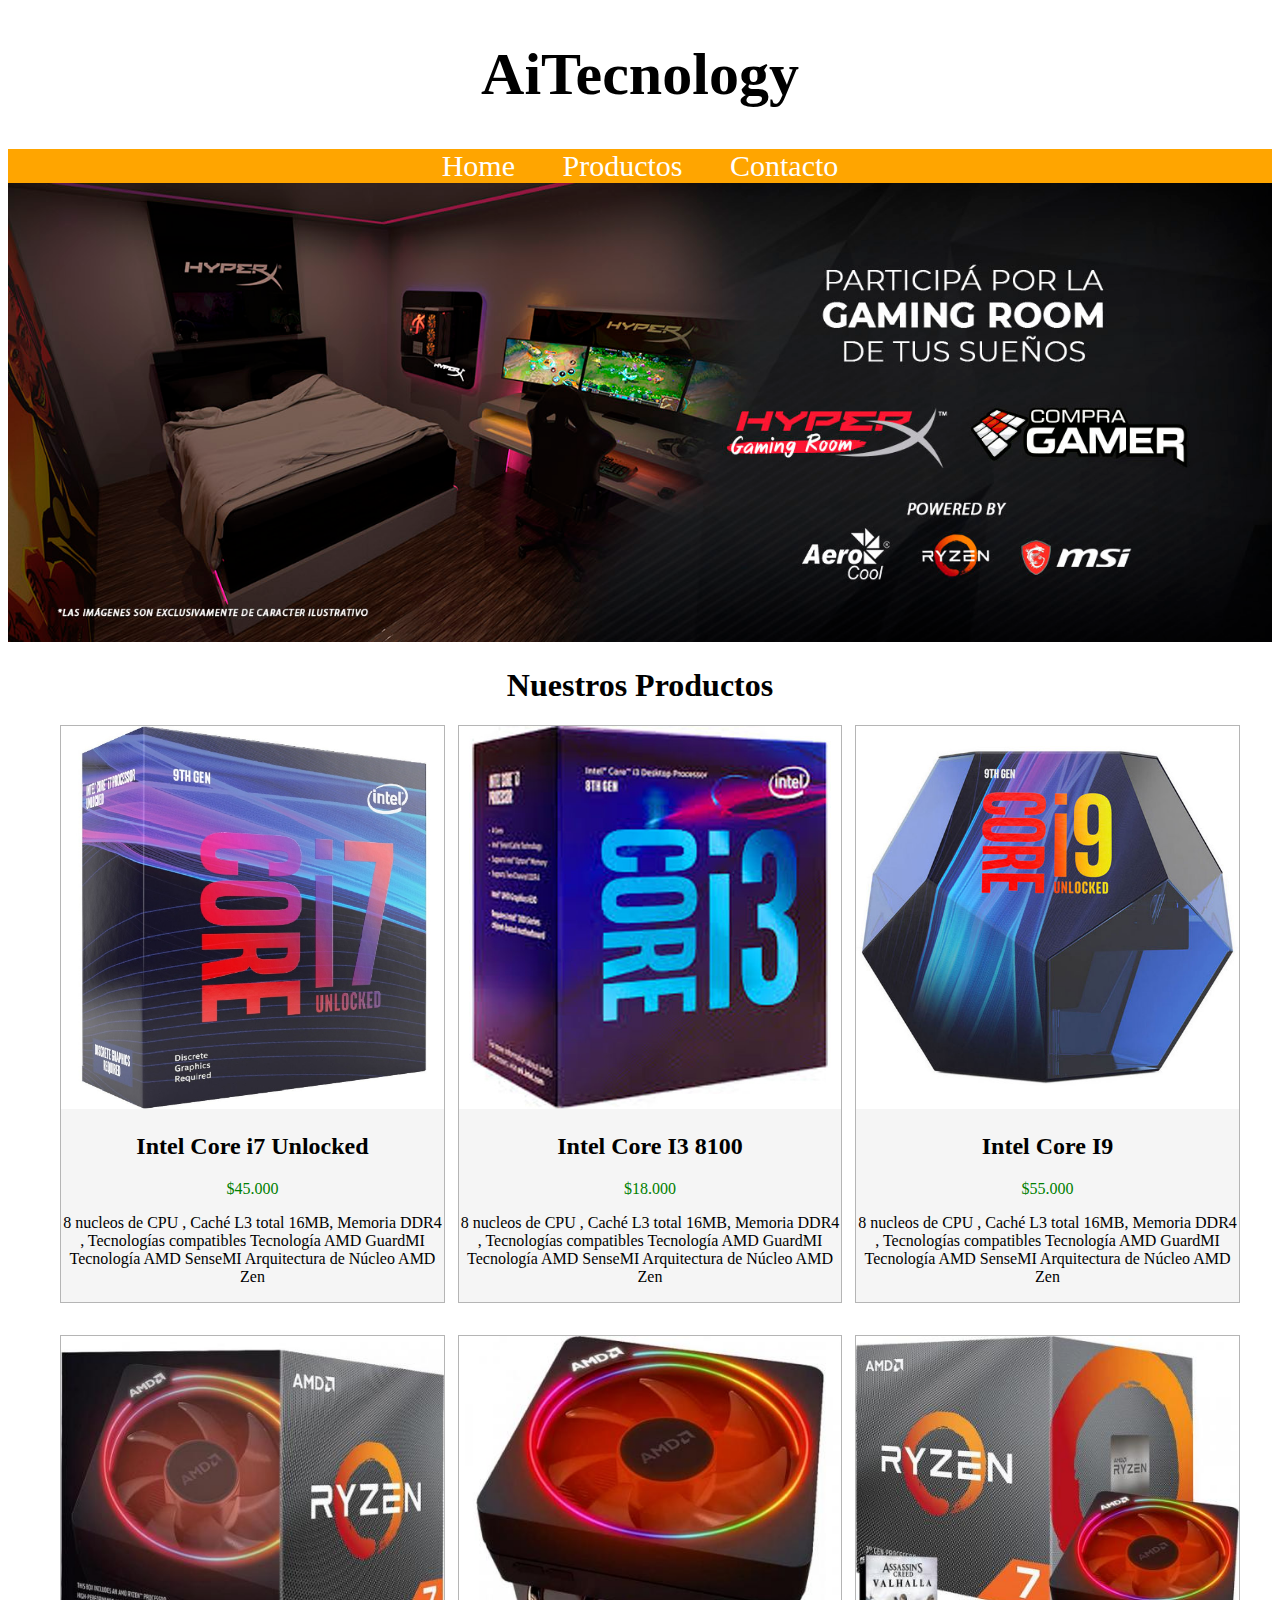
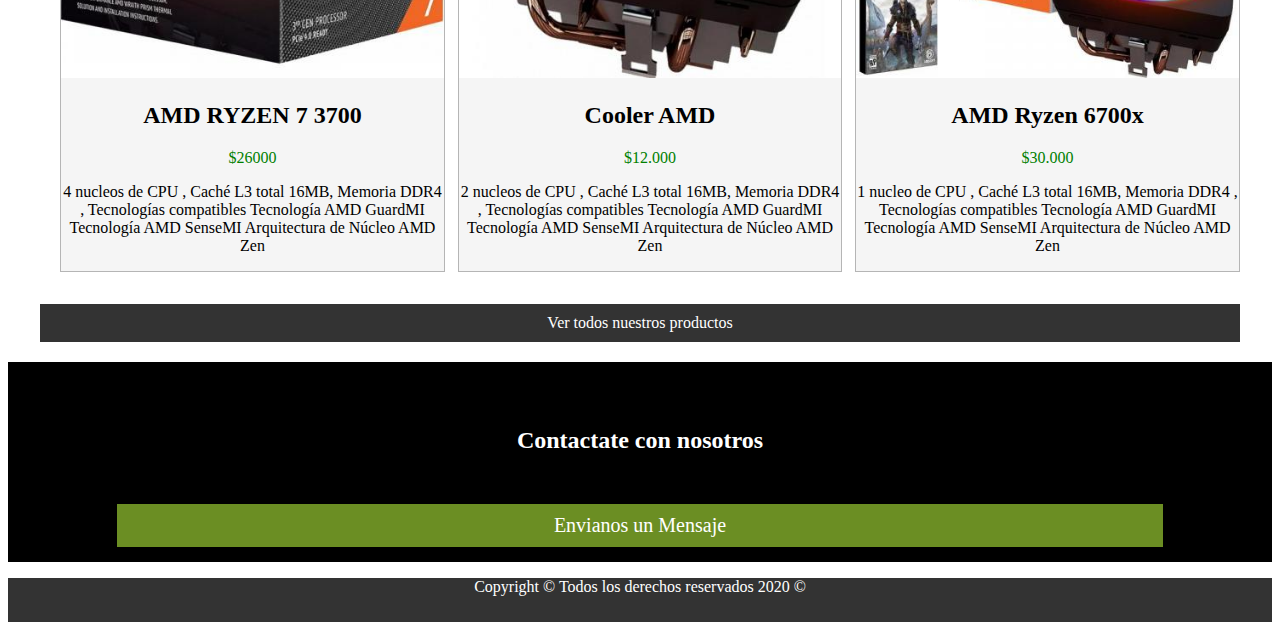
<file: index.html>
<!DOCTYPE html>
<html lang="en">

<head>
    <meta charset="UTF-8">
    <meta name="viewport" content="width=device-width, initial-scale=1.0">
    <link rel="stylesheet" href="style.css">
    <title>AccTecnology</title>
</head>

<body>

    <div class="inicio">
        <header>

            <div class="barra">
                <a href="index.html">
                    <h1>AiTecnology </h1>
                </a>
                <nav class="navegacion">

                    <a href="index.html">Home</a>
                    <a href="productos.html">Productos</a>
                    <a href="contacto.html">Contacto</a>
                </nav>
            </div>
    </div>

    <img src="img/fondocompragamer.jpg" alt="">
    </header>

    <main class="contenedor">
        <h1 class="textos-productos">Nuestros Productos</h1>

        <div class="contenedor-productos">
            <div class="producto">
                <div class="imagen-producto">
                    <img src="img/auriculares logitech.jpg" alt="">
                </div>
                <h2>Intel Core i7 Unlocked</h2>
                <p class="precio"> $45.000</p>
                <p> 8 nucleos de CPU , Caché L3 total 16MB, Memoria DDR4 , Tecnologías compatibles Tecnología AMD GuardMI Tecnología AMD SenseMI Arquitectura de Núcleo AMD Zen</p>
            </div>
            <div class="producto">
                <div class="imagen-producto">
                    <img src="img/micro-intel-core-i3-8100-0.jpg" alt="">
                </div>
                <h2>Intel Core I3 8100 </h2>
                <p class="precio"> $18.000</p>
                <p> 8 nucleos de CPU , Caché L3 total 16MB, Memoria DDR4 , Tecnologías compatibles Tecnología AMD GuardMI Tecnología AMD SenseMI Arquitectura de Núcleo AMD Zen</p>
            </div>
            <div class="producto">
                <div class="imagen-producto">
                    <img src="img/intel i9.jpg" alt="">
                </div>
                <h2>Intel Core I9</h2>
                <p class="precio"> $55.000</p>
                <p> 8 nucleos de CPU , Caché L3 total 16MB, Memoria DDR4 , Tecnologías compatibles Tecnología AMD GuardMI Tecnología AMD SenseMI Arquitectura de Núcleo AMD Zen</p>
            </div>
            <div class="producto">
                <div class="imagen-producto">
                    <img src="img/compragamer_Imganen_general_14084_Procesador_AMD_RYZEN_7_3700X_4.4_GHz_AM4_Wraith_Prism_RGB_Led_Cooler_1f645e9a-grn.jpg" alt="">
                </div>
                <h2>AMD RYZEN 7 3700 </h2>
                <p class="precio"> $26000</p>
                <p> 4 nucleos de CPU , Caché L3 total 16MB, Memoria DDR4 , Tecnologías compatibles Tecnología AMD GuardMI Tecnología AMD SenseMI Arquitectura de Núcleo AMD Zen</p>
            </div>
            <div class="producto">
                <div class="imagen-producto">
                    <img src="img/Cooler amd.jpg" alt="">
                </div>
                <h2>Cooler AMD</h2>
                <p class="precio">$12.000</p>
                <p> 2 nucleos de CPU , Caché L3 total 16MB, Memoria DDR4 , Tecnologías compatibles Tecnología AMD GuardMI Tecnología AMD SenseMI Arquitectura de Núcleo AMD Zen</p>
            </div>
            <div class="producto">
                <div class="imagen-producto">
                    <img src="img/procesador ryzen 7 3700x.jpg" alt="">
                </div>
                <h2>AMD Ryzen 6700x</h2>
                <p class="precio"> $30.000</p>
                <p> 1 nucleo de CPU , Caché L3 total 16MB, Memoria DDR4 , Tecnologías compatibles Tecnología AMD GuardMI Tecnología AMD SenseMI Arquitectura de Núcleo AMD Zen</p>
            </div>
        </div>
        <a href="productos.html" class="boton-productos ">Ver todos nuestros productos</a>
    </main>

    <section class="imagen-contacto">
        <div class="contenedor">
            <div class="contenido-contacto">
                <h2>Contactate con nosotros</h2>
                <a href="contacto.html">
                    <p class="boton">Envianos un Mensaje</p>
                </a>
            </div>
        </div>
    </section>

    <footer class="footer">


        <p>Copyright &copy; Todos los derechos reservados 2020 &copy</p>
    </footer>





</body>

</html>
</file>
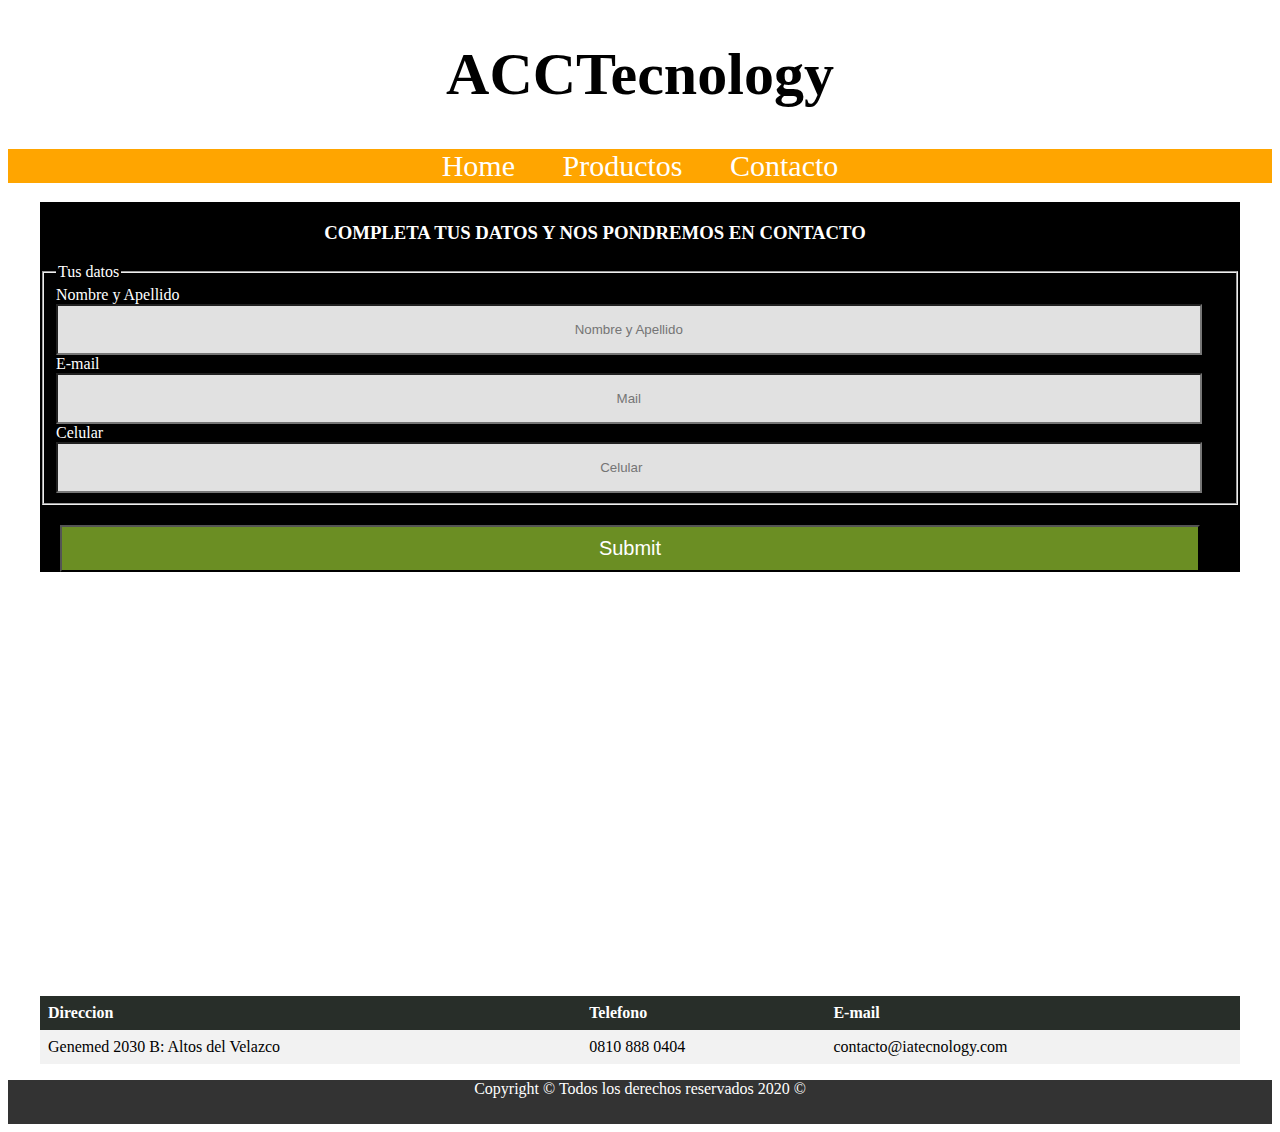
<file: contacto.html>
<!DOCTYPE html>
<html lang="en">

<head>
    <meta charset="UTF-8">
    <meta name="viewport" content="width=device-width, initial-scale=1.0">
    <link rel="stylesheet" href="style.css">
    <title>AccTecnology</title>
</head>

<body>
    <div class="inicio">
        <header>
            <a href="index.html">
                <h1>ACCTecnology </h1>
            </a>
            <div class="barra">
                <nav class="navegacion">
                    <a href="index.html">Home</a>
                    <a href="productos.html">Productos</a>
                    <a href="contacto.html">Contacto</a>
                </nav>
            </div>
    </div>

    </header>

    <main>
        <form action="" class="d-block contenedor contacto">
            <h3 class="contactanos ">Completa tus datos y nos pondremos en contacto </h3>
            <fieldset>
                <legend>Tus datos</legend>
                <label for="Nombre"> Nombre y Apellido </label>
                <input type="text" id="Nombre" placeholder="Nombre y Apellido" required>

                <label for="E-mail"> E-mail</label>
                <input type="email" id="Mail" placeholder="Mail" required>

                <label for="Celular"> Celular</label>
                <input type="number" id="Celular" placeholder="Celular">

            </fieldset>

            <input type="submit" class="boton  boton-contacto" name="Enviar" id="Enviar">
        </form>



        <iframe src="https://www.google.com/maps/embed?pb=!1m18!1m12!1m3!1d27245.031253888723!2d-64.20078286708002!3d-31.39679433974993!2m3!1f0!2f0!3f0!3m2!1i1024!2i768!4f13.1!3m3!1m2!1s0x9432a29b74700db3%3A0x1b10a99a77d7f797!2sGenemed!5e0!3m2!1ses-419!2sar!4v1598471574716!5m2!1ses-419!2sar"
            width="1200" height="400" frameborder="0" style="border:0;" allowfullscreen="" aria-hidden="false" tabindex="0"></iframe>

        <table class="contenedor">
            <tr>
                <th>Direccion</th>
                <th>Telefono</th>
                <th>E-mail</th>
            </tr>
            <tr>
                <td>Genemed 2030 B: Altos del Velazco</td>
                <td>0810 888 0404</td>
                <td>contacto@iatecnology.com</td>
            </tr>
        </table>


    </main>

    <footer class="footer">


        <p>Copyright &copy; Todos los derechos reservados 2020 &copy</p>
    </footer>





</body>
</file>
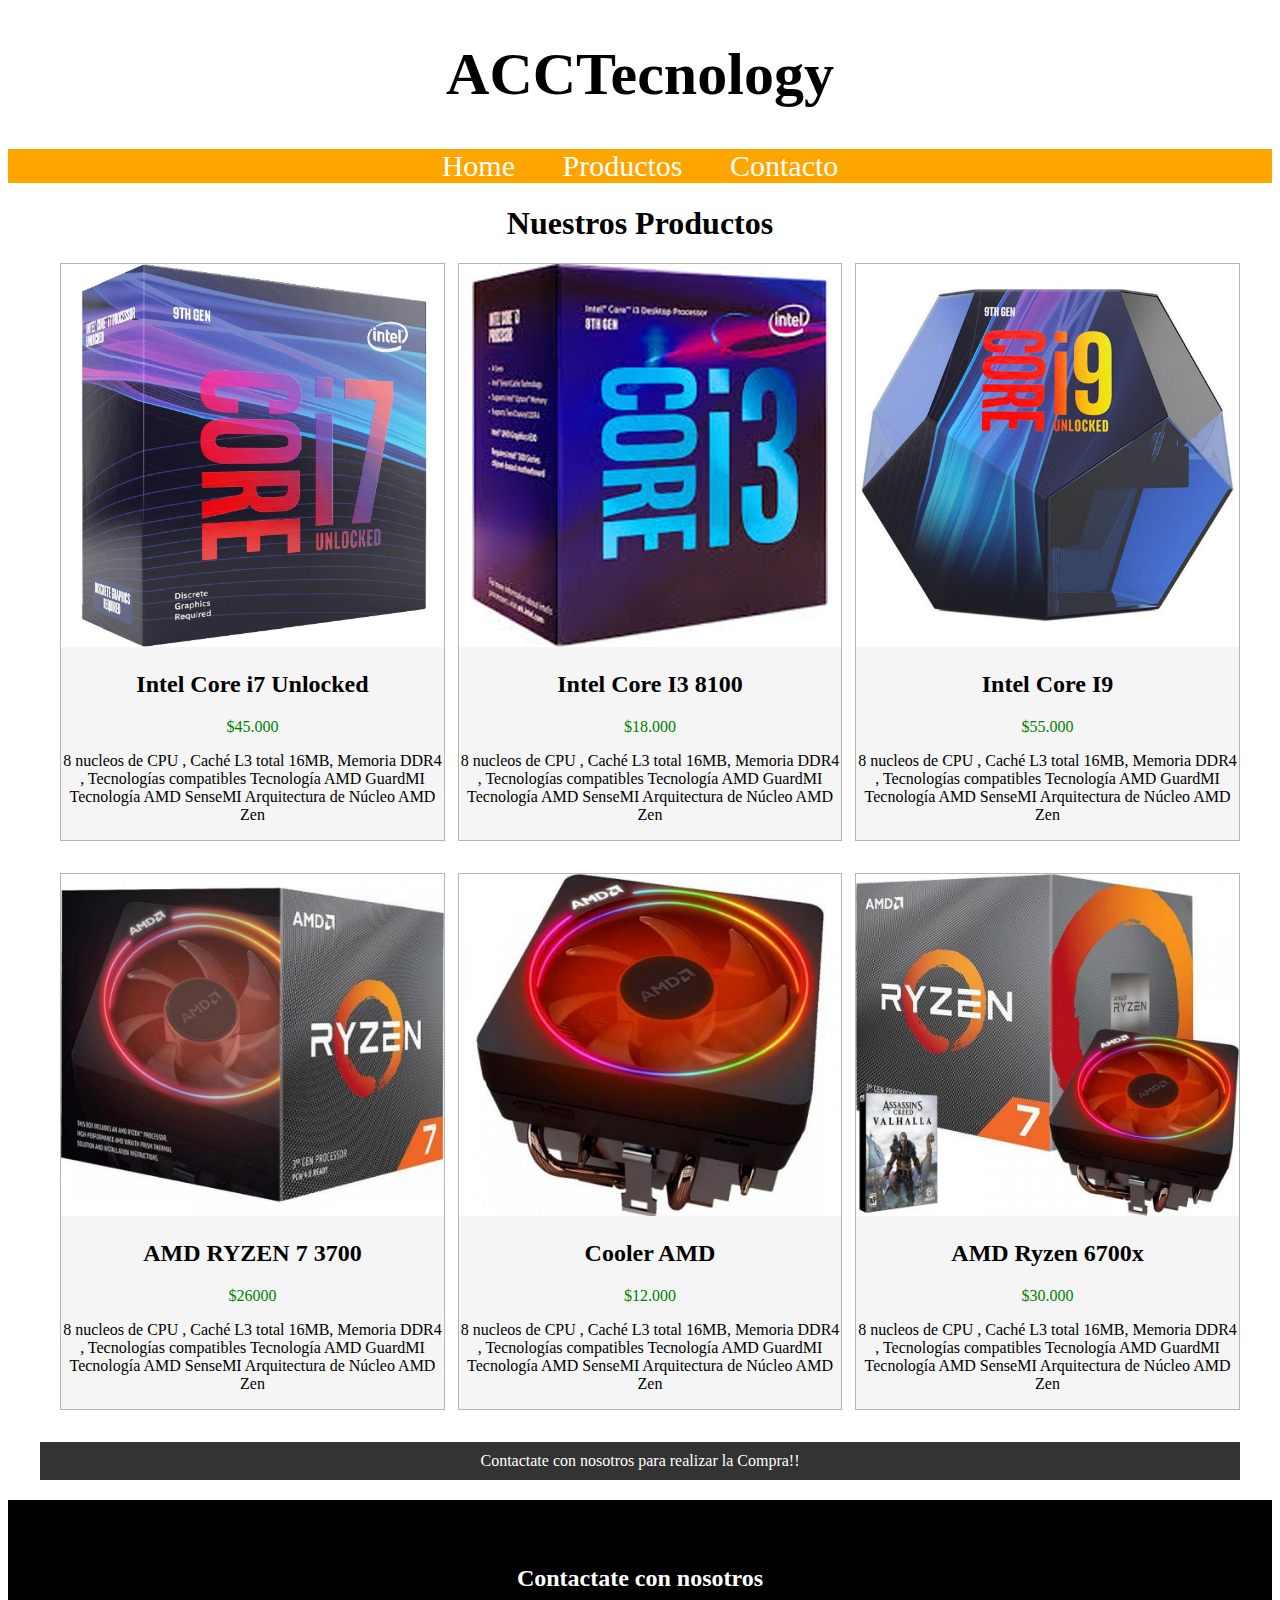
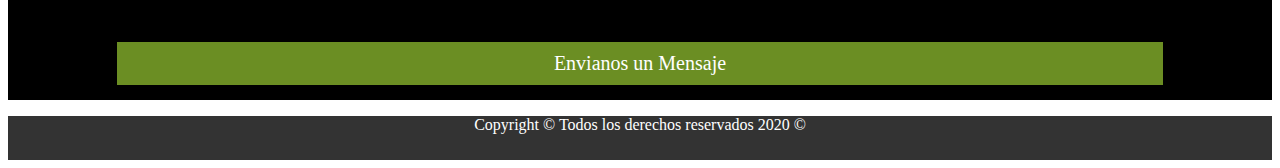
<file: productos.html>
<!DOCTYPE html>
<html lang="en">

<head>
    <meta charset="UTF-8">
    <meta name="viewport" content="width=device-width, initial-scale=1.0">
    <link rel="stylesheet" href="style.css">
    <title>AccTecnology</title>
</head>

<body>

    <div class="inicio">
        <header>
            <a href="index.html">
                <h1>ACCTecnology </h1>
            </a>
            <div class="barra">
                <nav class="navegacion">
                    <a href="index.html">Home</a>
                    <a href="productos.html">Productos</a>
                    <a href="contacto.html">Contacto</a>
                </nav>
            </div>
    </div>


    </header>
    <main class="contenedor">
        <h1 class="textos-productos">Nuestros Productos</h1>

        <div class="contenedor-productos">
            <div class="producto">
                <div class="imagen-producto">
                    <img src="img/auriculares logitech.jpg" alt="">
                </div>
                <h2>Intel Core i7 Unlocked</h2>
                <p class="precio"> $45.000</p>
                <p> 8 nucleos de CPU , Caché L3 total 16MB, Memoria DDR4 , Tecnologías compatibles Tecnología AMD GuardMI Tecnología AMD SenseMI Arquitectura de Núcleo AMD Zen</p>
            </div>
            <div class="producto">
                <div class="imagen-producto">
                    <img src="img/micro-intel-core-i3-8100-0.jpg" alt="">
                </div>
                <h2>Intel Core I3 8100 </h2>
                <p class="precio"> $18.000</p>
                <p> 8 nucleos de CPU , Caché L3 total 16MB, Memoria DDR4 , Tecnologías compatibles Tecnología AMD GuardMI Tecnología AMD SenseMI Arquitectura de Núcleo AMD Zen</p>
            </div>
            <div class="producto">
                <div class="imagen-producto">
                    <img src="img/intel i9.jpg" alt="">
                </div>
                <h2>Intel Core I9</h2>
                <p class="precio"> $55.000</p>
                <p> 8 nucleos de CPU , Caché L3 total 16MB, Memoria DDR4 , Tecnologías compatibles Tecnología AMD GuardMI Tecnología AMD SenseMI Arquitectura de Núcleo AMD Zen</p>
            </div>
            <div class="producto">
                <div class="imagen-producto">
                    <img src="img/compragamer_Imganen_general_14084_Procesador_AMD_RYZEN_7_3700X_4.4_GHz_AM4_Wraith_Prism_RGB_Led_Cooler_1f645e9a-grn.jpg" alt="">
                </div>
                <h2>AMD RYZEN 7 3700 </h2>
                <p class="precio"> $26000</p>
                <p> 8 nucleos de CPU , Caché L3 total 16MB, Memoria DDR4 , Tecnologías compatibles Tecnología AMD GuardMI Tecnología AMD SenseMI Arquitectura de Núcleo AMD Zen</p>
            </div>
            <div class="producto">
                <div class="imagen-producto">
                    <img src="img/Cooler amd.jpg" alt="">
                </div>
                <h2>Cooler AMD</h2>
                <p class="precio">$12.000</p>
                <p> 8 nucleos de CPU , Caché L3 total 16MB, Memoria DDR4 , Tecnologías compatibles Tecnología AMD GuardMI Tecnología AMD SenseMI Arquitectura de Núcleo AMD Zen</p>
            </div>
            <div class="producto">
                <div class="imagen-producto">
                    <img src="img/procesador ryzen 7 3700x.jpg" alt="">
                </div>
                <h2>AMD Ryzen 6700x</h2>
                <p class="precio"> $30.000</p>
                <p> 8 nucleos de CPU , Caché L3 total 16MB, Memoria DDR4 , Tecnologías compatibles Tecnología AMD GuardMI Tecnología AMD SenseMI Arquitectura de Núcleo AMD Zen</p>
            </div>
        </div>
        <a href="contacto.html" class="boton-productos ">Contactate con nosotros para realizar la Compra!!</a>
    </main>

    <section class="imagen-contacto">
        <div class="contenedor">
            <div class="contenido-contacto">
                <h2>Contactate con nosotros</h2>
                <a href="contacto.html">
                    <p class="boton">Envianos un Mensaje</p>
                </a>
            </div>
        </div>
    </section>

    <footer class="footer">


        <p>Copyright &copy; Todos los derechos reservados 2020 &copy</p>
    </footer>





</body>

</html>
</file>
<file: style.css>
img {
     max-width: 100%;
 }
 
 header a {
     text-decoration: none;
     color: black;
     text-align: center;
     font-size: 30px;
 }
 
 .contenedor {
     max-width: 1200px;
     margin: 0 auto;
 }
 
 .navegacion {
     font-size: 30px;
     text-decoration: none;
     color: white;
     background-color: orange;
     text-align: center;
 }
 
 .navegacion a {
     text-decoration: none;
     color: white;
     margin: 20px;
 }
 
 .navegacion a:hover {
     color: green;
 }
 
 .barra {
     height: 100%;
     text-align: center;
 }
 
 .textos-productos {
     text-align: center;
 }
 /**Productos **/
 
 .contenedor-productos {
     display: flex;
     justify-content: space-between;
     flex-wrap: wrap;
     padding-left: 20px;
 }
 
 .producto {
     flex-shrink: 0;
     flex-basis: calc(33.3% - 10px);
     border: 1px solid #B5B5B5;
     background-color: #F5F5F5;
     margin-bottom: 2rem;
     text-align: center;
 }
 
 .producto img {
     max-width: 100%;
     ;
 }
 
 .imagen-producto {
     align-items: center;
 }
 
 .producto img:first-of-type {
     padding-left: 0px;
 }
 
 .contenido-contacto h2 {
     opacity: orange;
     padding: 50px 400px;
     display: block;
 }
 
 .contenido-contacto a {
     text-align: center;
 }
 
 .imagen-contacto {
     background-color: black;
     background-position: center center;
     background-size: cover;
     height: 200px;
     display: flex;
     align-items: center;
     color: white;
 }
 
 .footer {
     background-color: #333333;
     color: white;
     margin: 0;
     text-align: center;
     padding-bottom: 10px;
 }
 
 .navegacion-footer {
     font-size: 30px;
     text-decoration: none;
     color: white;
     text-align: center;
 }
 
 .navegacion-footer a {
     text-decoration: none;
     color: white;
     margin: 20px;
 }
 
 .boton {
     color: white;
     font-weight: 300;
     text-decoration: none;
     font-size: 20px;
     padding: 10px 30px;
     margin-top: -20px;
     background-color: olivedrab;
 }
 
 .contenido-contacto a {
     text-decoration: none;
 }
 /**Contacto **/
 
 .d-block {
     display: block;
 }
 
 .formulario {
     display: flex;
 }
 
 iframe {
     margin-left: 150px;
 }
 
 input {
     display: block;
     text-align: center;
 }
 
 input[type=submit] {
     margin-left: 20px;
     margin-bottom: 20px;
     text-align: center;
 }
 
 input {
     padding: 1rem;
     display: block;
     width: 95%;
     background-color: #e1e1e1;
 }
 
 form h3 {
     text-align: center;
     margin-right: 90px;
 }
 
 form {
     background-color: black;
     color: white;
 }
 
 .boton-contacto {
     margin-top: 20px;
 }
 
 .contactanos {
     font-size: 300;
     text-transform: uppercase;
     padding-top: 20px;
 }
 
 .precio {
     color: green;
     text-align: center;
 }
 
 .boton-productos {
     display: flex;
     justify-content: space-around;
     color: white;
     text-decoration: none;
     padding: 10px 30px;
     background-color: #333333;
     margin-bottom: 20px;
 }
 
 table {
     border-collapse: collapse;
     width: 100%;
 }
 
 th,
 td {
     text-align: left;
     padding: 8px;
 }
 
 tr:nth-child(even) {
     background-color: #f2f2f2
 }
 
 th {
     background-color: #282e29;
     color: white;
 }
</file>
